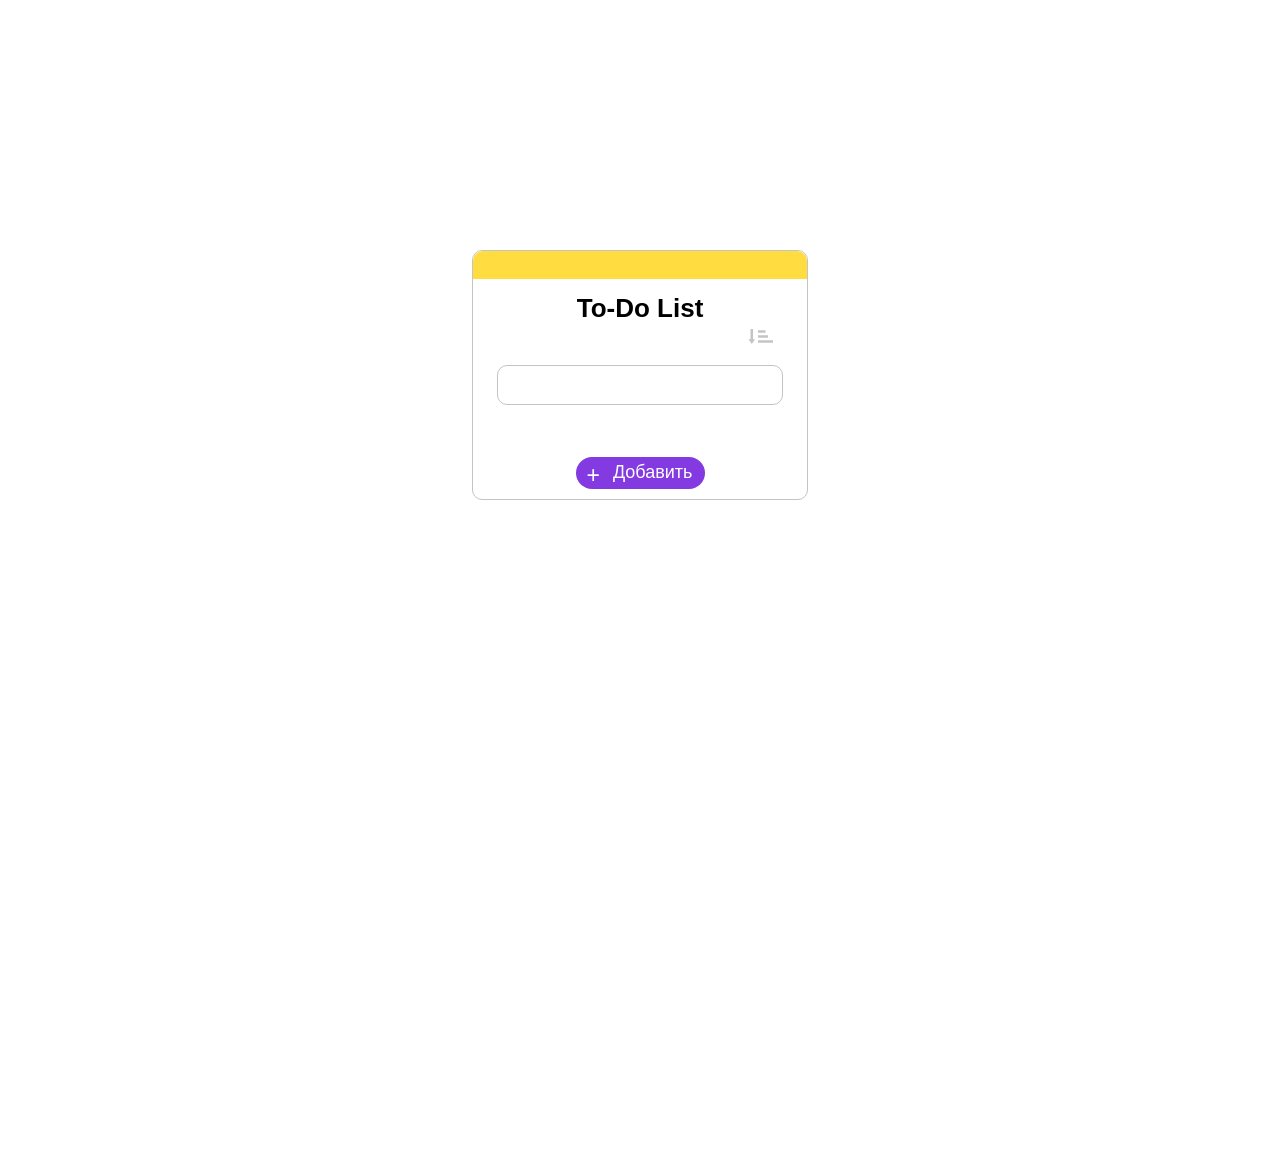
<file: proJs/src/index.html>
<!DOCTYPE html>
<html lang="en">
  <head>
    <meta charset="UTF-8" />
    <meta http-equiv="X-UA-Compatible" content="IE=edge" />
    <meta name="viewport" content="width=device-width, initial-scale=1.0" />
    <script type="module" src="./index.mjs" defer></script>
    <link rel="stylesheet" href="./styles.css">
    <title>To Do List</title>
  </head>
  <body>
    <div id="root"></div>
  </body>
</html>
</file>
<file: proJs/src/styles.css>
/* Указываем box sizing */
*,
*::before,
*::after {
  box-sizing: border-box;
}

/* Убираем внутренние отступы */
ul[class],
ol[class] {
  padding: 0;
}

/* Убираем внешние отступы */
body,
h1,
h2,
h3,
h4,
p,
ul[class],
ol[class],
li,
figure,
figcaption,
blockquote,
dl,
dd {
  margin: 0;
}

/* Выставляем основные настройки по-умолчанию для body */
body {
  min-height: 100vh;
  scroll-behavior: smooth;
  text-rendering: optimizeSpeed;
  line-height: 1.5;
}

/* Удаляем стандартную стилизацию для всех ul и il, у которых есть атрибут class*/
ul[class],
ol[class] {
  list-style: none;
}

/* Элементы a, у которых нет класса, сбрасываем до дефолтных стилей */
a:not([class]) {
  text-decoration-skip-ink: auto;
}

/* Упрощаем работу с изображениями */
img {
  max-width: 100%;
  display: block;
}

/* Указываем понятную периодичность в потоке данных у article*/
article > * + * {
  margin-top: 1em;
}

/* Наследуем шрифты для инпутов и кнопок */
input,
button,
textarea,
select {
  font: inherit;
}
@import url('https://fonts.googleapis.com/css2?family=Plus+Jakarta+Sans:wght@200&family=Roboto&family=Roboto+Slab:wght@100&display=swap');

body {
  font-family: 'Plus Jakarta Sans', sans-serif;
}
#root {
  margin: 250px auto;
  max-width: 336px;
}

.form {
  border: 1px solid #c4c4c4;
  display: flex;
  flex-direction: column;
  border-radius: 10px;
  align-items: center;
}

#maindiv {
  border-top-left-radius: 10px;
  border-top-right-radius: 10px;
  width: 100%;
  height: 28px;
  background-color: #ffdc40;
}
.input_text{
  border: none;
  outline: none;
  margin-left: 10px;
}
.lableText{
  display: flex;
  flex-direction: column;
  margin: 10px;
  align-items: center;
  font-weight: 900;
  font-size: 26px;
}
.input{
  width: 286px;
  border-radius: 10px;
  border: 1px solid #c4c4c4;
  padding: 5px;
  height: 40px;
  padding: 0 27px;
  font-size: 20px;
}
.ulList{
  border-radius: 10px;
  width: 286px;
  margin: 0;
  border: 1px solid #c4c4c4;
}
.plusbtn{
  color: white;
  font-size: 23px;
  margin-left: 5px;
  border: #833ae0;
}
.addbtn{
  background-color: #833ae0;
  display: flex;
  justify-content: space-between;
  border: 0px;
  border-radius: 20px;
  width: 129px;
  height: 32px;
  cursor: pointer;
  font-size: 18px;
  margin: 10px;
}
.textbtn{
  background-color: #833ae0;
  border: none;
  border-radius: 72px;
  color: white;
  cursor: pointer;
}
#buttonSort {
  position: relative;
  left: 120px;
  border: 0;
  background-color: white;
  margin-bottom: 20px;
}

#deletebtn{
  border-radius: 50%;
  border: 1px solid #c4c4c4;
  background-color: white;
  color: #c4c4c4;
  height: 25px;
  width: 25px;
  padding: 0 3px 25px 3px;   
  cursor: pointer;
  margin-left: 37px;
  margin-top: 4px;
  margin-bottom: 4px;
}
#imageSort:hover {
  filter: invert(100%);
  cursor: pointer;
}
</file>
